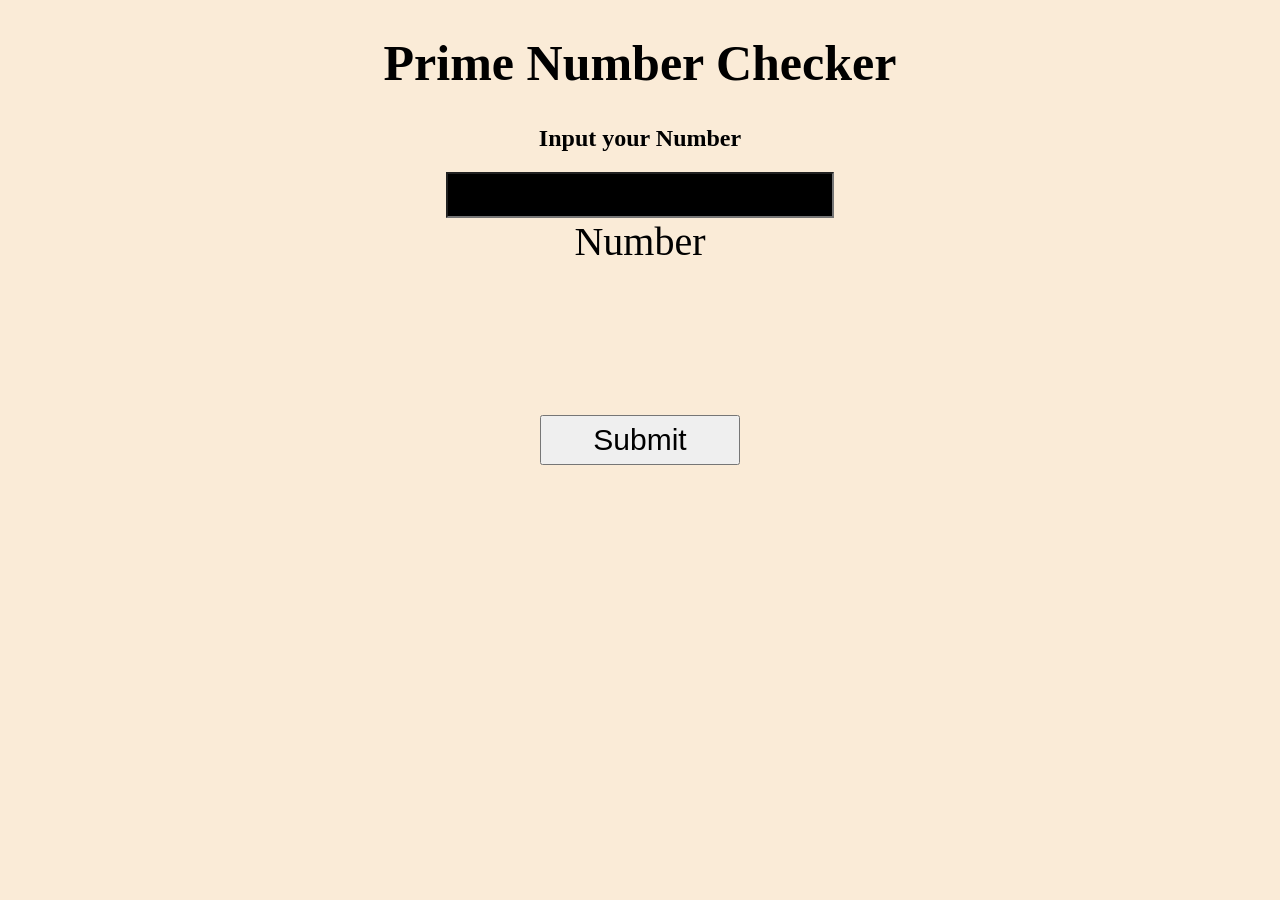
<file: index.html>
<!DOCTYPE html>
<html lang="en">
<head>
    <meta charset="UTF-8">
    <meta name="viewport" content="width=device-width, initial-scale=1.0">
    <title>Prime Number Checker</title>
    <link rel="stylesheet" href="style.css">
    <script src="main.js"></script>
    <h1><center>Prime Number Checker</center></h1>
</head>
<body>
    <h2><center>Input your Number</center></h2>
    <center><input type="number" id="InputNumber"></center>
    <label for="InputNumber" id="InputLabel">Number</label>
    
    <center><button id="PrimeChecker" onclick="buttonOnClick()">Submit</button></center>

</body>
</html>
</file>
<file: style.css>
#InputNumber { 
    height: 40px;
    background-color: black;
    color: white;
    font-size: 30px;
    text-align: center;
    
}
#InputLabel { 
    font-size: 40px;
}
body{
    text-align: center;
    background-color:antiquewhite;
}
#PrimeChecker {
    width: 200px;
    height: 50px;
    margin-top: 150px;
    font-size: 30px;
    font-family: Impact, Haettenschweiler, 'Arial Narrow Bold', sans-serif;
}
h1{
    font-size: 50px;
}
</file>
